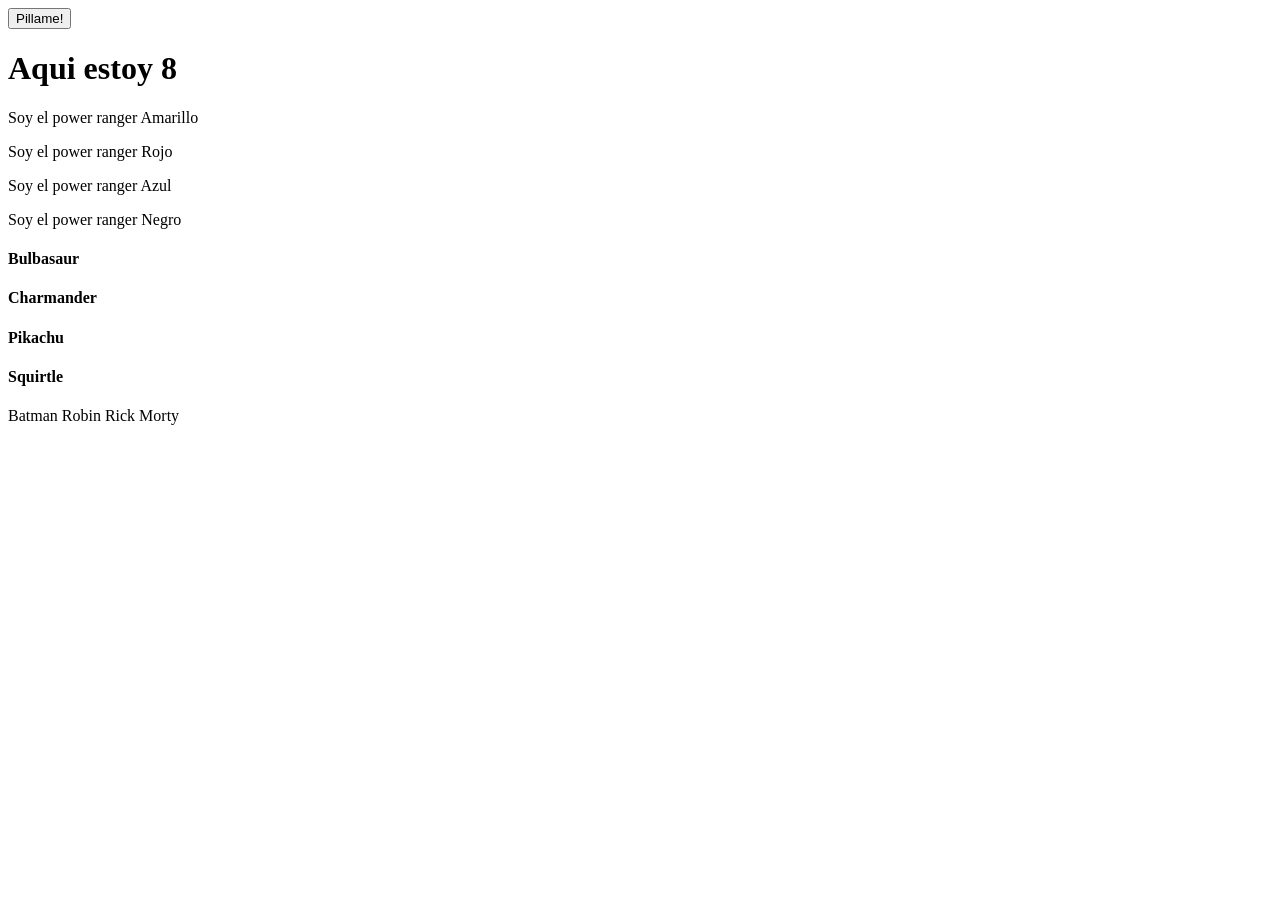
<file: Ejercicios DOM/ejercicio-01/index.html>
<!DOCTYPE html>
<html lang="en">

<head>
    <meta charset="UTF-8">
    <meta name="viewport" content="width=device-width, initial-scale=1.0">
    <script src="./script.js" defer></script>
    <title>Document</title>
</head>

<body>
    <button class="showme">Pillame!</button>
    <h1 id="pillado">Aqui estoy 8</h1>
    <p>Soy el power ranger Amarillo</p>
    <p>Soy el power ranger Rojo</p>
    <p>Soy el power ranger Azul</p>
    <p>Soy el power ranger Negro</p>
    <h4 class="pokemon">Bulbasaur</h4>
    <h4 class="pokemon">Charmander</h4>
    <h4 class="pokemon">Pikachu</h4>
    <h4 class="pokemon">Squirtle</h4>
    <span data-function="testMe">Batman</span>
    <span data-function="testMe">Robin</span>
    <span data-function="testMe">Rick</span>
    <span data-function="testMe">Morty</span>
</body>

</html>
</file>
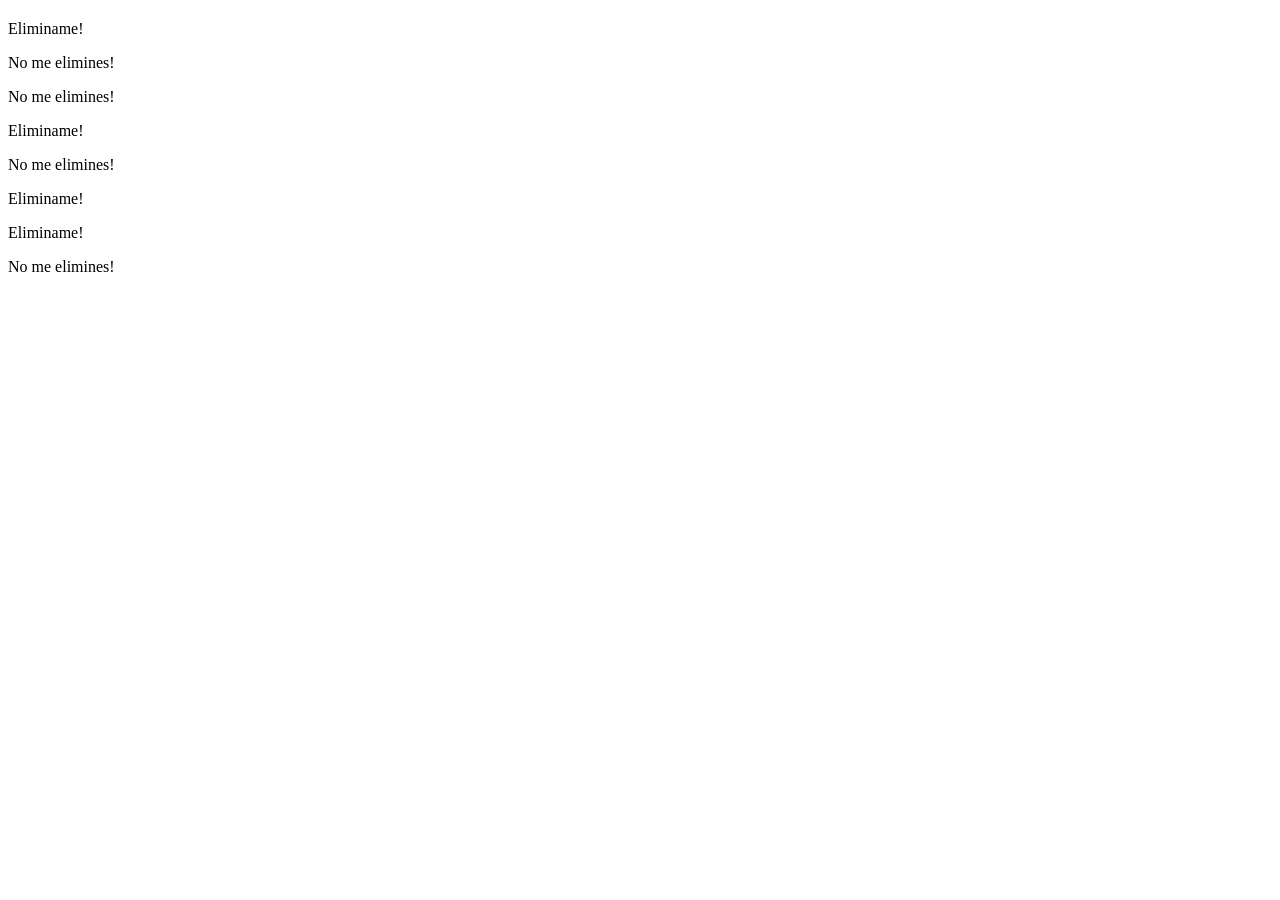
<file: Ejercicios DOM/ejercicio-02/index.html>
<!DOCTYPE html>
<html lang="en">
  <head>
    <meta charset="UTF-8" />
    <meta name="viewport" content="width=device-width, initial-scale=1.0" />
    <script src="./script.js" defer></script>
    <title>Document</title>
  </head>
  <body>
    <h2 class="fn-insert-here"></h2>
    <p class="fn-remove-me">Eliminame!</p>
    <p>No me elimines!</p>
    <p>No me elimines!</p>
    <p class="fn-remove-me">Eliminame!</p>
    <p>No me elimines!</p>
    <p class="fn-remove-me">Eliminame!</p>
    <p class="fn-remove-me">Eliminame!</p>
    <p>No me elimines!</p>
    <div></div>
    <div></div>
    <div class="fn-insert-here"></div>
    <div class="fn-insert-here"></div>
  </body>
</html>
</file>
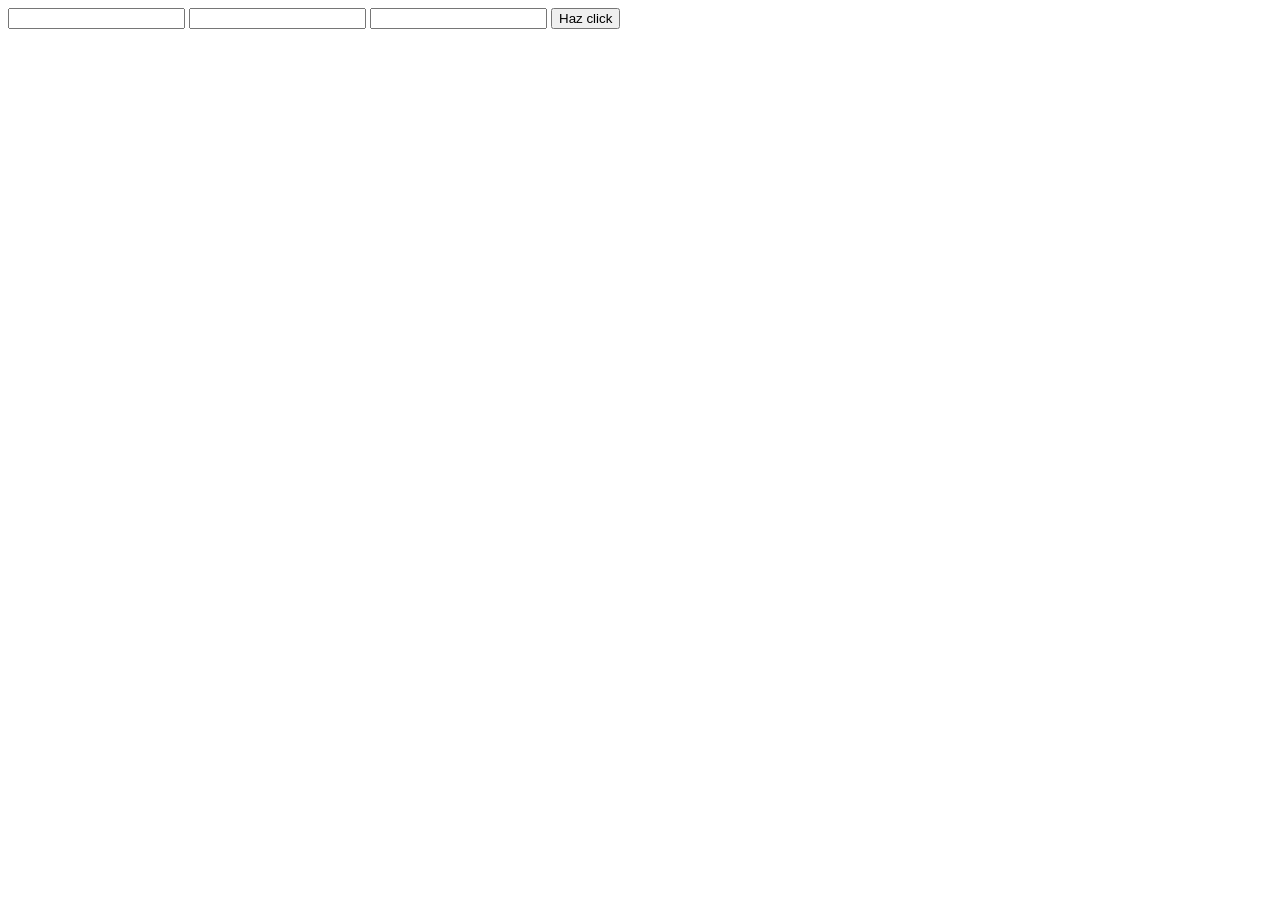
<file: Ejercicios DOM/ejercicio-04/index.html>
<!DOCTYPE html>
<html lang="en">
<head>
    <meta charset="UTF-8">
    <meta name="viewport" content="width=device-width, initial-scale=1.0">
    <script src="script.js" defer></script>
    <title>Document</title>
</head>
<body>
	<input class="click" type="text"/>
	<input class="focus" type="text"/>
	<input class="value" type="text"/>
</body>
</html>
</file>
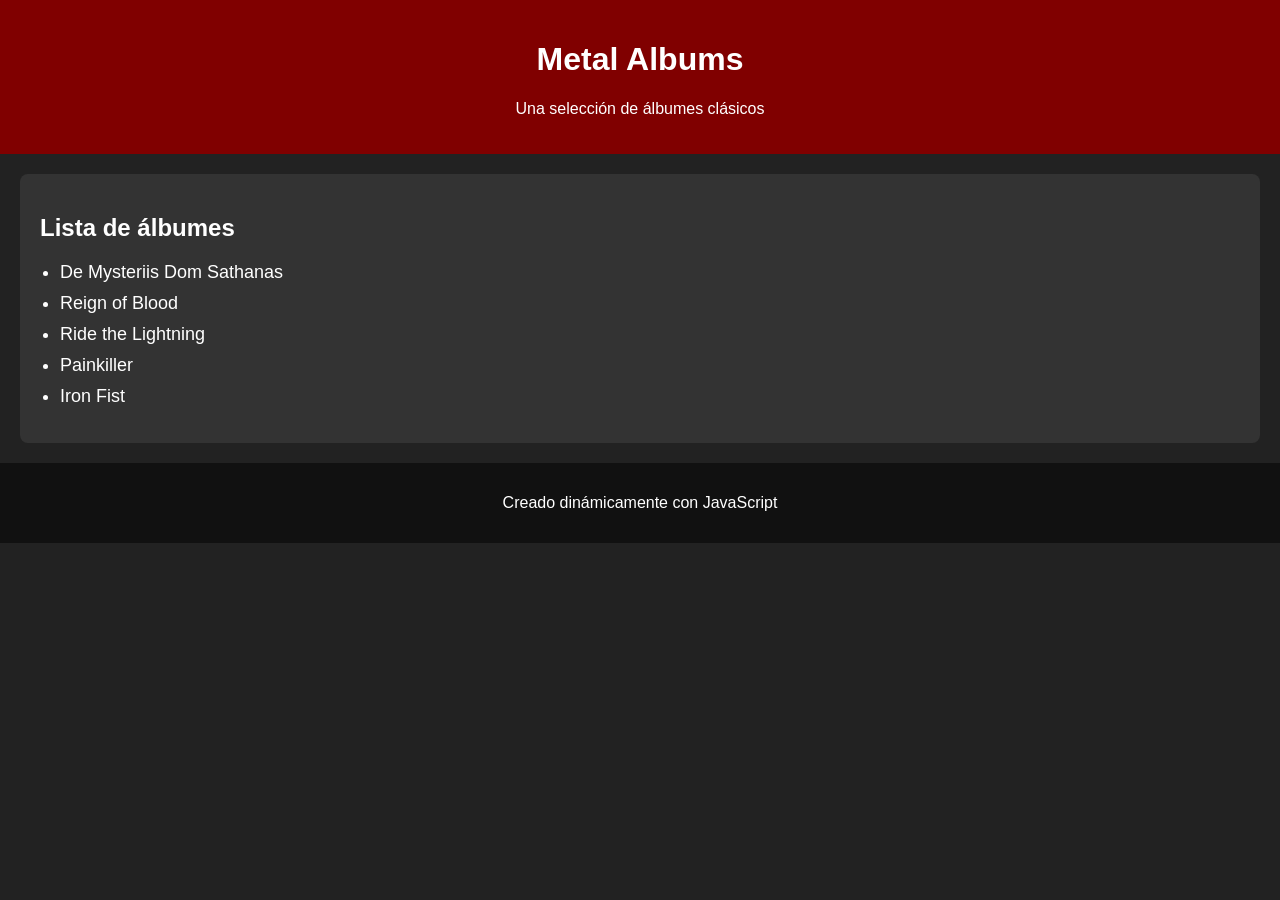
<file: Ejercicios DOM/ejercicio-05/index.html>
<!DOCTYPE html>
<html lang="es">
<head>
  <meta charset="UTF-8" />
  <meta name="viewport" content="width=device-width, initial-scale=1.0" />
  <title>Álbumes de Metal</title>
  <link rel="stylesheet" href="./style.css" />
  <script src="./script.js" defer></script>
</head>
<body>
  <header>
    <h1>Metal Albums</h1>
    <p>Una selección de álbumes clásicos</p>
  </header>

  <main>
    <section class="contenedor-albums">
      <h2>Lista de álbumes</h2>
      <div class="lista-contenedor"></div>
    </section>
  </main>

  <footer>
    <p>Creado dinámicamente con JavaScript</p>
  </footer>
</body>
</html>
</file>
<file: Ejercicios DOM/ejercicio-05/style.css>
body {
  font-family: Arial, sans-serif;
  background-color: rgba(34, 34, 34, 1);
  color: rgba(255, 255, 255, 1);
  margin: 0;
}

header {
  background-color: rgba(128, 0, 0, 1);
  text-align: center;
  padding: 20px;
}

main {
  padding: 20px;
}

.contenedor-albums {
  background-color: rgba(51, 51, 51, 1);
  padding: 20px;
  border-radius: 8px;
}

.lista-albums {
  padding-left: 20px;
}

.album {
  margin-bottom: 10px;
  font-size: 18px;
}

footer {
  text-align: center;
  padding: 15px;
  background-color: rgba(17, 17, 17, 1);
}
</file>
